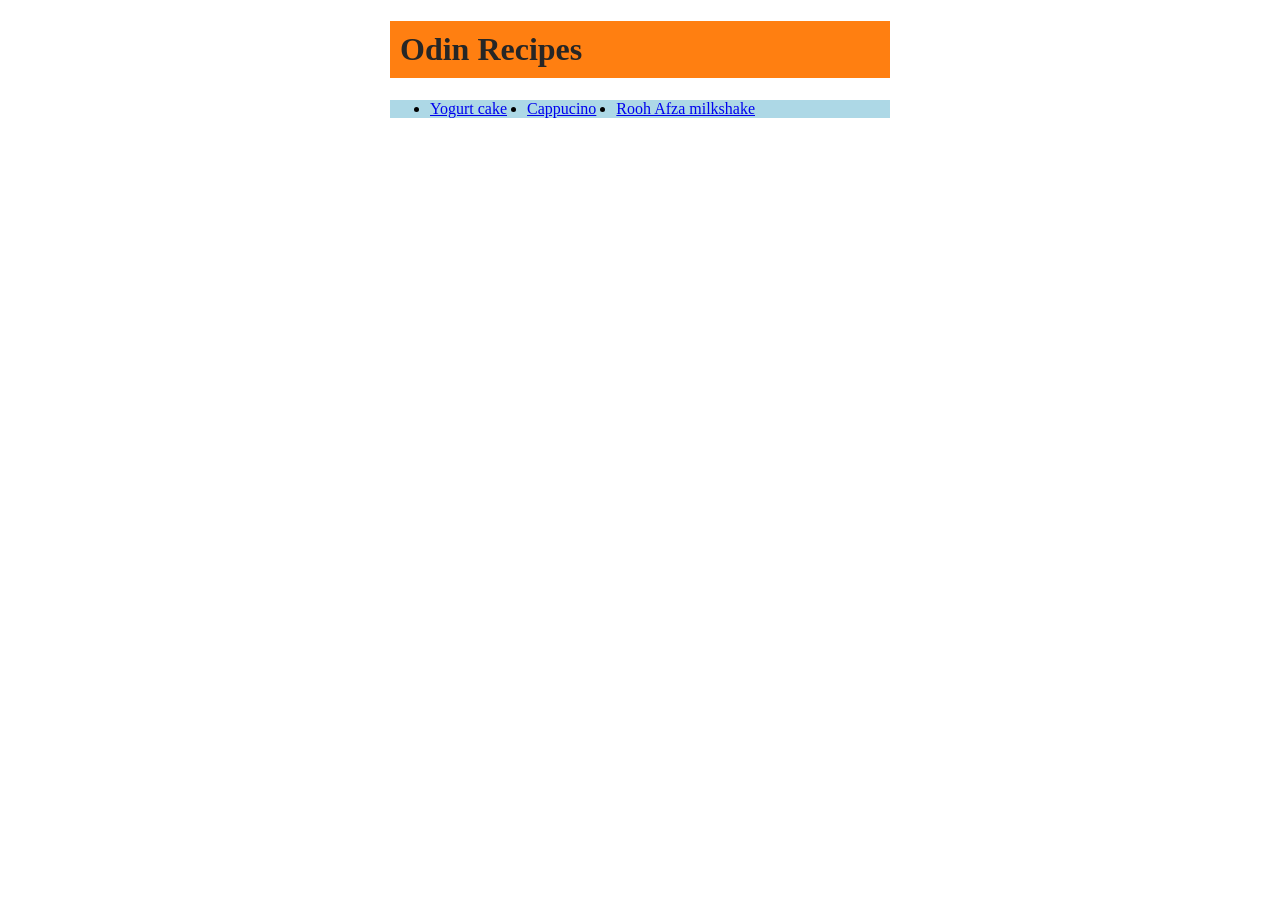
<file: index.html>
<!DOCTYPE html>
<html lang="en">

<head>
    <meta charset="UTF-8">
    <title>Odin Recipes</title>
    <link rel="stylesheet" href="style.css">
</head>

<body>
    <h1>Odin Recipes</h1>
    <ul class="navlinks">
        <li><a href="./recipes/yogurt-cake.html">Yogurt cake</a></li>
        <li><a href="./recipes/cappucino.html">Cappucino</a></li>
        <li><a href="./recipes/rooh-afza-milkshake.html">Rooh Afza milkshake</a></li>
    </ul>
</body>

</html>
</file>
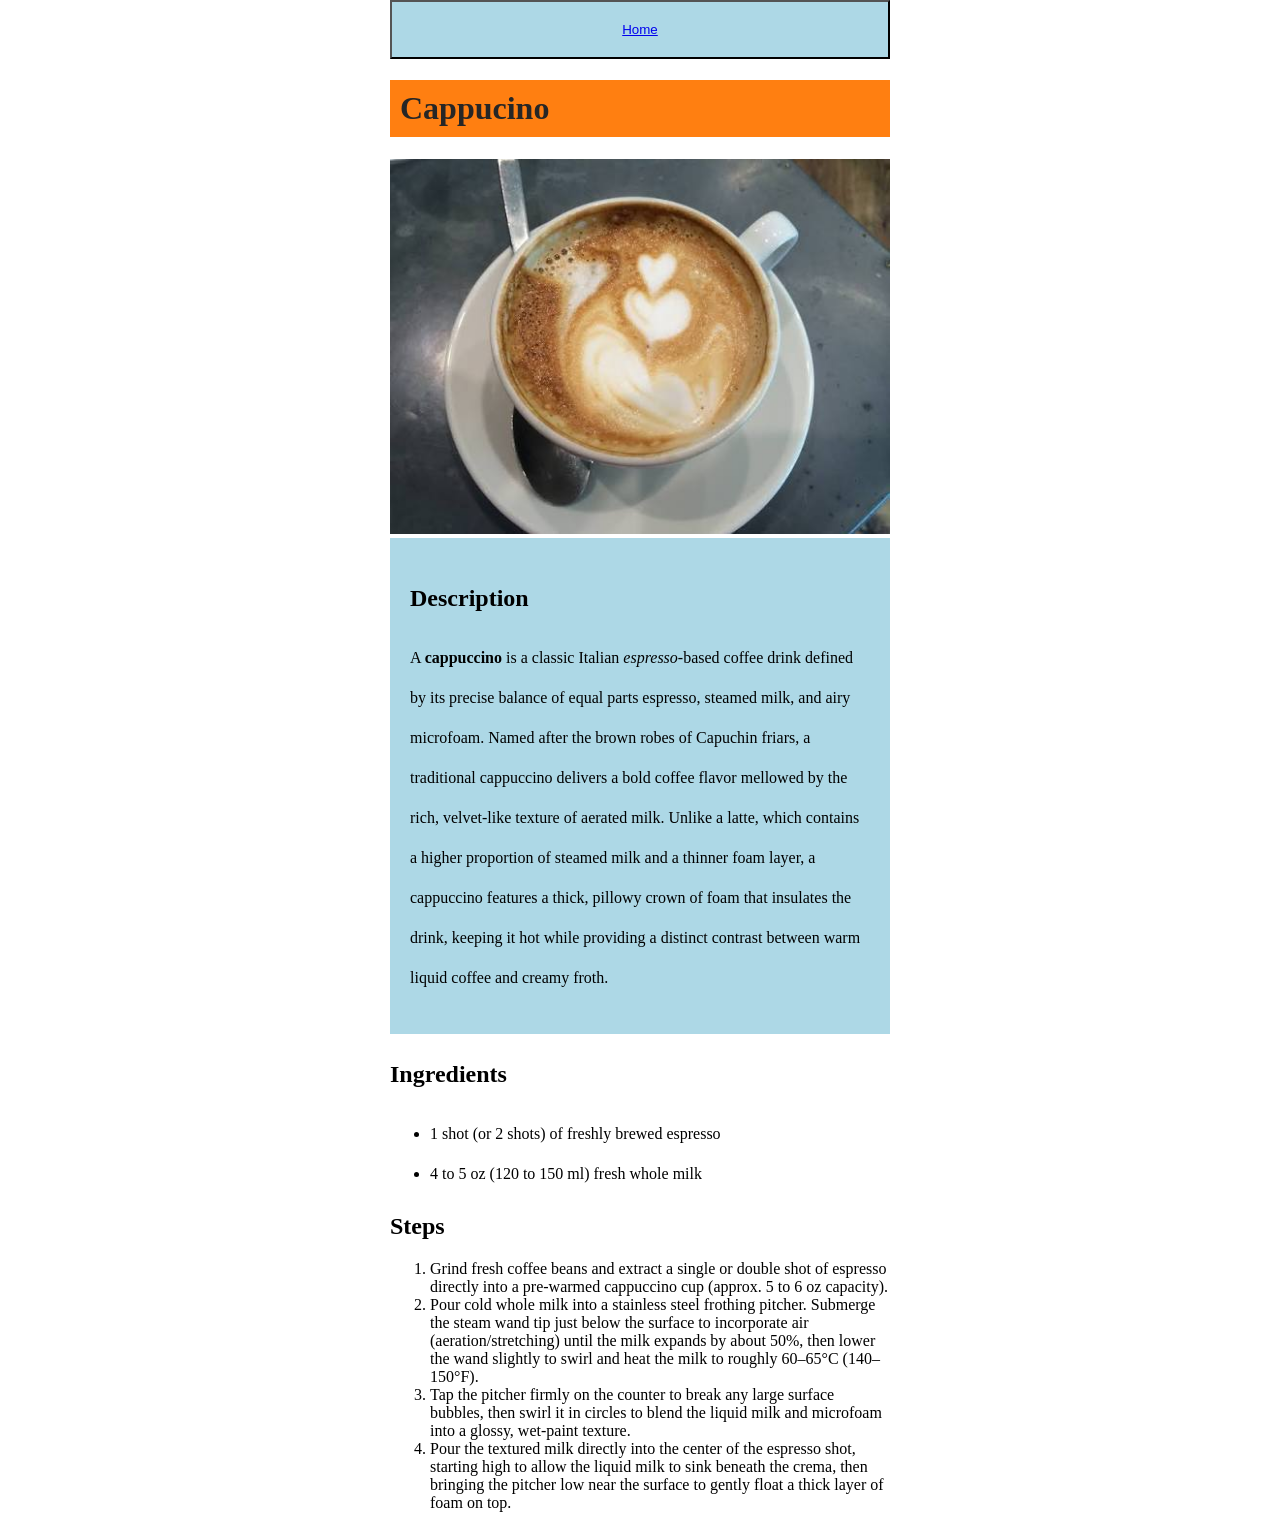
<file: recipes/cappucino.html>
<!DOCTYPE html>
<html lang="en">

<head>
    <meta charset="UTF-8">
    <title>Cappucino</title>
    <link rel="stylesheet" href="../style.css">
</head>

<body>
    <button><a href="../index.html">Home</a></button>
    <h1>Cappucino</h1>
    <img src="../images/cappucino.jpg" alt="Delicious cappucino" width="500">
    <div class="description">
        <h2>Description</h2>
        <p>A <strong>cappuccino</strong> is a classic Italian <em>espresso</em>-based coffee drink defined by its
            precise balance of equal parts espresso, steamed milk, and airy microfoam. Named after the brown robes of
            Capuchin friars, a traditional cappuccino delivers a bold coffee flavor mellowed by the rich, velvet-like
            texture of aerated milk. Unlike a latte, which contains a higher proportion of steamed milk and a thinner
            foam layer, a cappuccino features a thick, pillowy crown of foam that insulates the drink, keeping it hot
            while providing a distinct contrast between warm liquid coffee and creamy froth.</p>
    </div>

    <div class="ingredients">
    <h2>Ingredients</h2>
    <ul>
        <li>1 shot (or 2 shots) of freshly brewed espresso</li>
        <li>4 to 5 oz (120 to 150 ml) fresh whole milk</li>
    </ul>
    </div>

    <div class="Steps">
    <h2>Steps</h2>
    <ol>
        <li>Grind fresh coffee beans and extract a single or double shot of espresso directly into a pre-warmed
            cappuccino cup (approx. 5 to 6 oz capacity).</li>
        <li>Pour cold whole milk into a stainless steel frothing pitcher. Submerge the steam wand tip just below the
            surface to incorporate air (aeration/stretching) until the milk expands by about 50%, then lower the wand
            slightly to swirl and heat the milk to roughly 60–65°C (140–150°F).</li>
        <li>Tap the pitcher firmly on the counter to break any large surface bubbles, then swirl it in circles to blend
            the liquid milk and microfoam into a glossy, wet-paint texture.</li>
        <li>Pour the textured milk directly into the center of the espresso shot, starting high to allow the liquid milk
            to sink beneath the crema, then bringing the pitcher low near the surface to gently float a thick layer of
            foam on top.</li>
    </ol>
    </div>
</body>

</html>
</file>
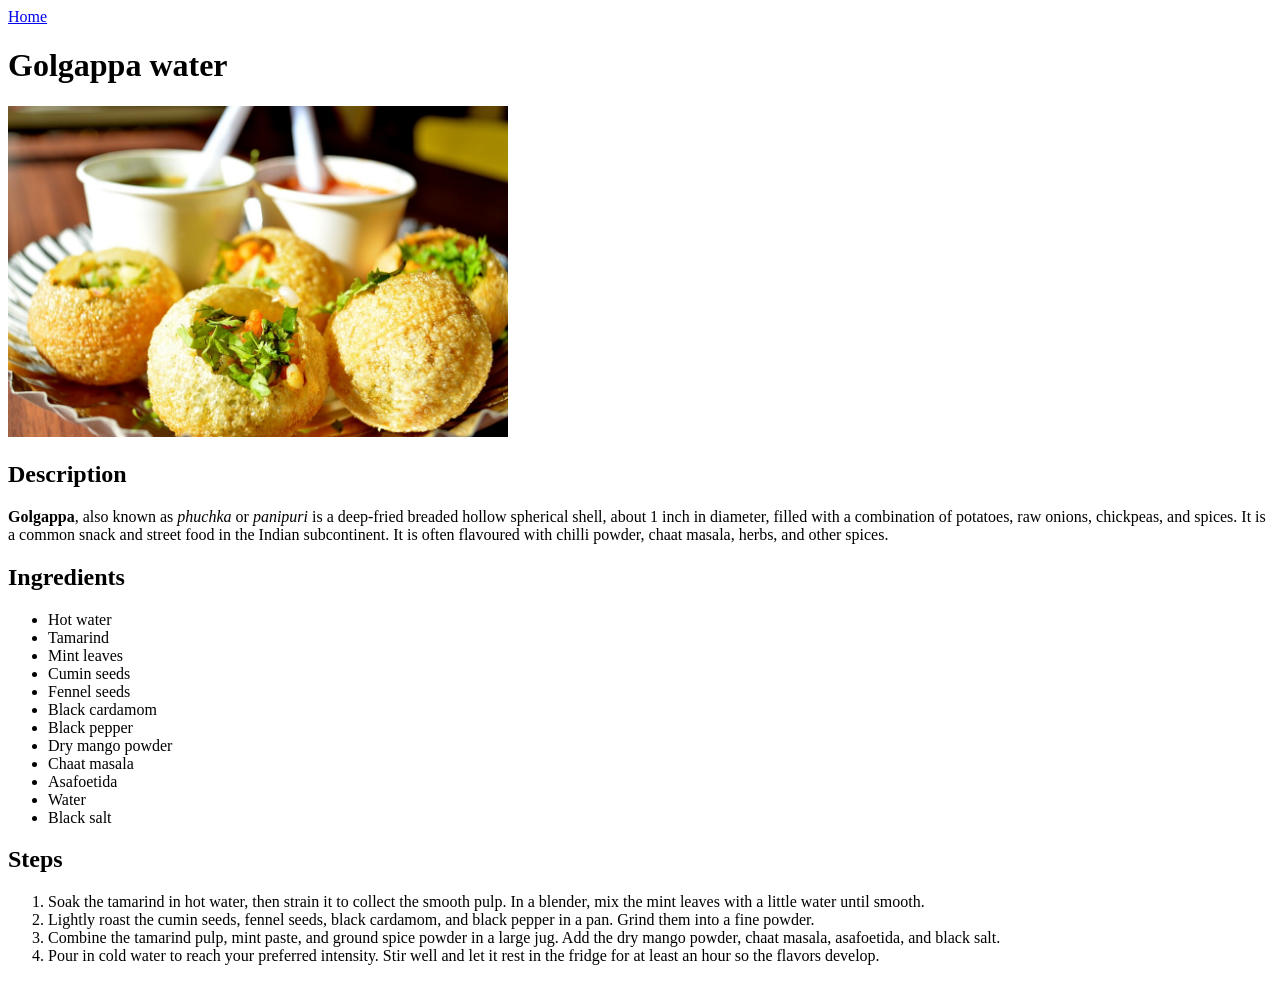
<file: recipes/golgappa.html>
<!DOCTYPE html>
<html lang="en">
    <head>
        <meta charset="UTF-8">
        <title>Golgappa water</title>
    </head>
    <body>
        <a href="../index.html">Home</a>
        <h1>Golgappa water</h1>
        <img src="../images/golgappa.JPG" alt="golgappa" width="500">
        <h2>Description</h2>
        <p><strong>Golgappa</strong>, also known as <em>phuchka</em> or <em>panipuri</em> is a deep-fried breaded hollow spherical shell, about 1 inch in diameter, filled with a combination of potatoes, raw onions, chickpeas, and spices. It is a common snack and street food in the Indian subcontinent. It is often flavoured with chilli powder, chaat masala, herbs, and other spices.</p>
        <h2>Ingredients</h2>
        <ul>
            <li>Hot water</li>
            <li>Tamarind</li>
            <li>Mint leaves</li>
            <li>Cumin seeds</li>
            <li>Fennel seeds</li>
            <li>Black cardamom</li>
            <li>Black pepper</li>
            <li>Dry mango powder</li>
            <li>Chaat masala</li>
            <li>Asafoetida</li>
            <li>Water</li>
            <li>Black salt</li>
        </ul>
        <h2>Steps</h2>
        <ol>
            <li>Soak the tamarind in hot water, then strain it to collect the smooth pulp. In a blender, mix the mint leaves with a little water until smooth.</li>
            <li>Lightly roast the cumin seeds, fennel seeds, black cardamom, and black pepper in a pan. Grind them into a fine powder.</li>
            <li>Combine the tamarind pulp, mint paste, and ground spice powder in a large jug. Add the dry mango powder, chaat masala, asafoetida, and black salt.</li>
            <li>Pour in cold water to reach your preferred intensity. Stir well and let it rest in the fridge for at least an hour so the flavors develop.</li>
        </ol>
    </body>
</html>
</file>
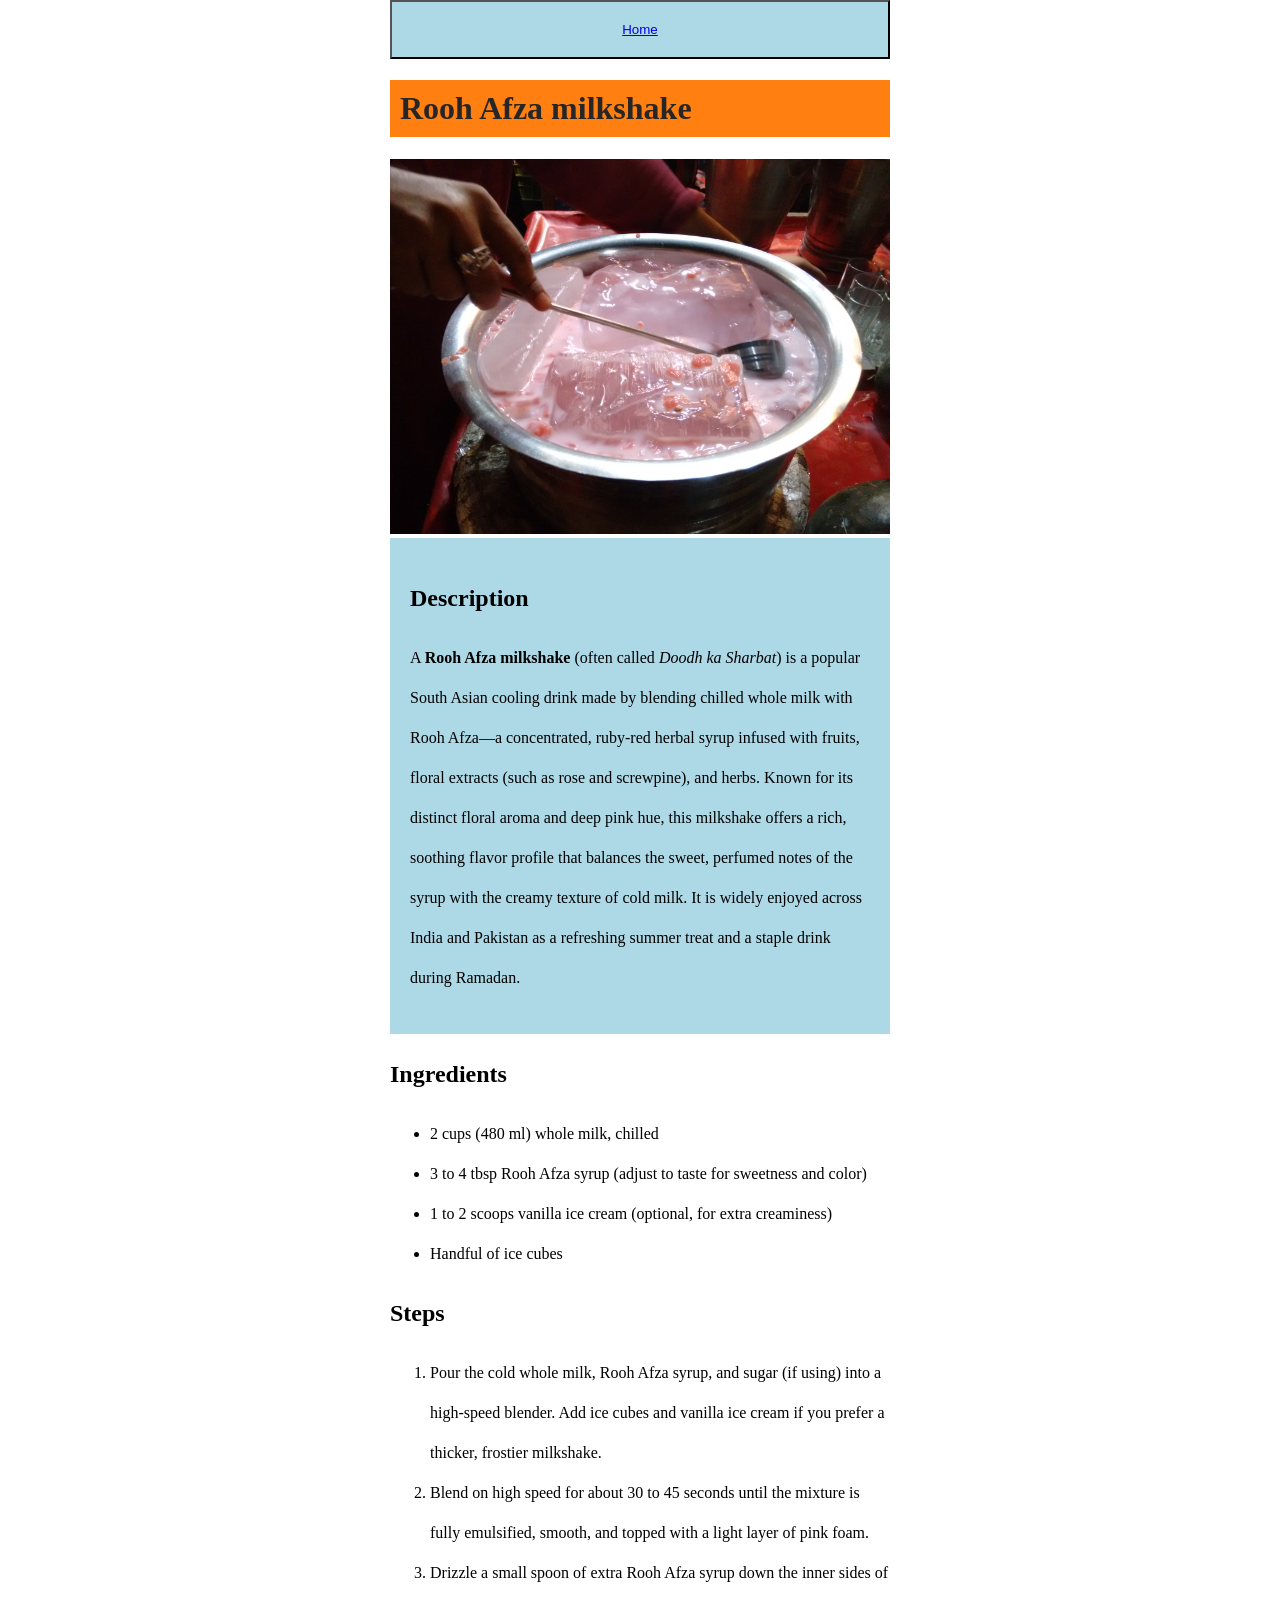
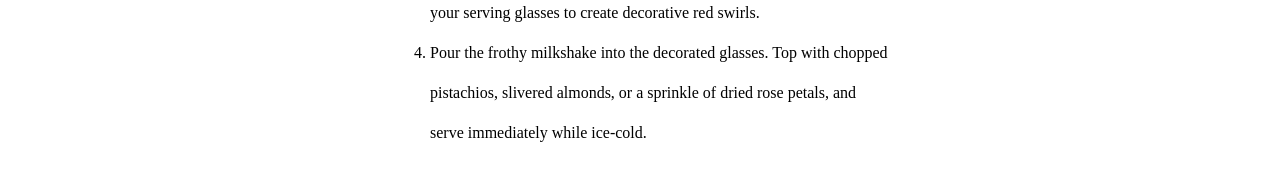
<file: recipes/rooh-afza-milkshake.html>
<!DOCTYPE html>
<html lang="en">

<head>
    <meta charset="UTF-8">
    <title>Rooh Afza milkshake</title>
    <link rel="stylesheet" href="../style.css">
</head>

<body>
    <button><a href="../index.html">Home</a></button>
    <h1>Rooh Afza milkshake</h1>
    <img src="../images/rooh-afza.jpg" alt="Delicious Rooh Afza drink" width="500">
    <div class="description">
        <h2>Description</h2>
        <p>A <strong>Rooh Afza milkshake</strong> (often called <em>Doodh ka Sharbat</em>) is a popular South Asian
            cooling drink made by blending chilled whole milk with Rooh Afza—a concentrated, ruby-red herbal syrup
            infused with fruits, floral extracts (such as rose and screwpine), and herbs. Known for its distinct floral
            aroma and deep pink hue, this milkshake offers a rich, soothing flavor profile that balances the sweet,
            perfumed notes of the syrup with the creamy texture of cold milk. It is widely enjoyed across India and
            Pakistan as a refreshing summer treat and a staple drink during Ramadan.</p>
    </div>

    <div class="ingredients">
        <h2>Ingredients</h2>
        <ul>
            <li>2 cups (480 ml) whole milk, chilled</li>
            <li>3 to 4 tbsp Rooh Afza syrup (adjust to taste for sweetness and color)</li>
            <li>1 to 2 scoops vanilla ice cream (optional, for extra creaminess)</li>
            <li>Handful of ice cubes</li>
        </ul>
    </div>

    <div class="steps">
        <h2>Steps</h2>
        <ol>
            <li>Pour the cold whole milk, Rooh Afza syrup, and sugar (if using) into a high-speed blender. Add ice cubes
                and vanilla ice cream if you prefer a thicker, frostier milkshake.</li>
            <li>Blend on high speed for about 30 to 45 seconds until the mixture is fully emulsified, smooth, and topped
                with a light layer of pink foam.</li>
            <li>Drizzle a small spoon of extra Rooh Afza syrup down the inner sides of your serving glasses to create
                decorative red swirls.</li>
            <li>Pour the frothy milkshake into the decorated glasses. Top with chopped pistachios, slivered almonds, or
                a sprinkle of dried rose petals, and serve immediately while ice-cold.</li>
        </ol>
    </div>
</body>

</html>
</file>
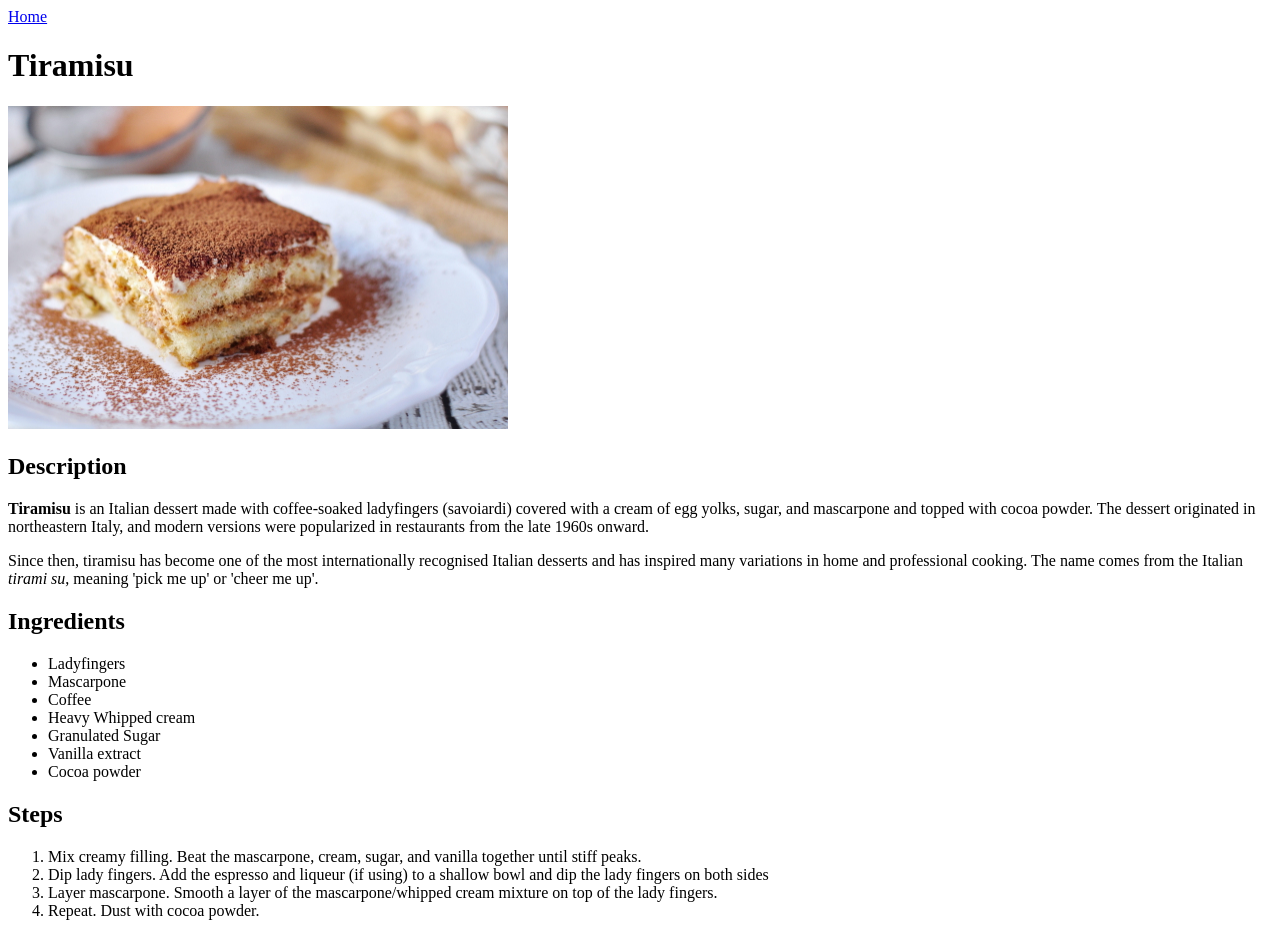
<file: recipes/tiramisu.html>
<!DOCTYPE html>
<html lang="en">
    <head>
        <meta charset="UTF-8">
        <title>Tiramisu</title>
    </head>
    <body>
        <a href="../index.html">Home</a>
        <h1>Tiramisu</h1>
        <img src="../images/tiramisu.jpg" alt="tiramisu" width="500">
        <h2>Description</h2>
        <p><strong>Tiramisu</strong> is an Italian dessert made with coffee-soaked ladyfingers (savoiardi) covered with a cream of egg yolks, sugar, and mascarpone and topped with cocoa powder. The dessert originated in northeastern Italy, and modern versions were popularized in restaurants from the late 1960s onward.</p>
        <p>Since then, tiramisu has become one of the most internationally recognised Italian desserts and has inspired many variations in home and professional cooking. The name comes from the Italian <em>tirami su</em>, meaning 'pick me up' or 'cheer me up'.</p>
        <h2>Ingredients</h2>
        <ul>
            <li>Ladyfingers</li>
            <li>Mascarpone</li>
            <li>Coffee</li>
            <li>Heavy Whipped cream</li>
            <li>Granulated Sugar</li>
            <li>Vanilla extract</li>
            <li>Cocoa powder</li>
        </ul>
        <h2>Steps</h2>
        <ol>
            <li>Mix creamy filling. Beat the mascarpone, cream, sugar, and vanilla together until stiff peaks.</li>
            <li>Dip lady fingers. Add the espresso and liqueur (if using) to a shallow bowl and dip the lady fingers on both sides</li>
            <li>Layer mascarpone. Smooth a layer of the mascarpone/whipped cream mixture on top of the lady fingers.</li>
            <li>Repeat. Dust with cocoa powder.</li>
        </ol>
    </body>
</html>
</file>
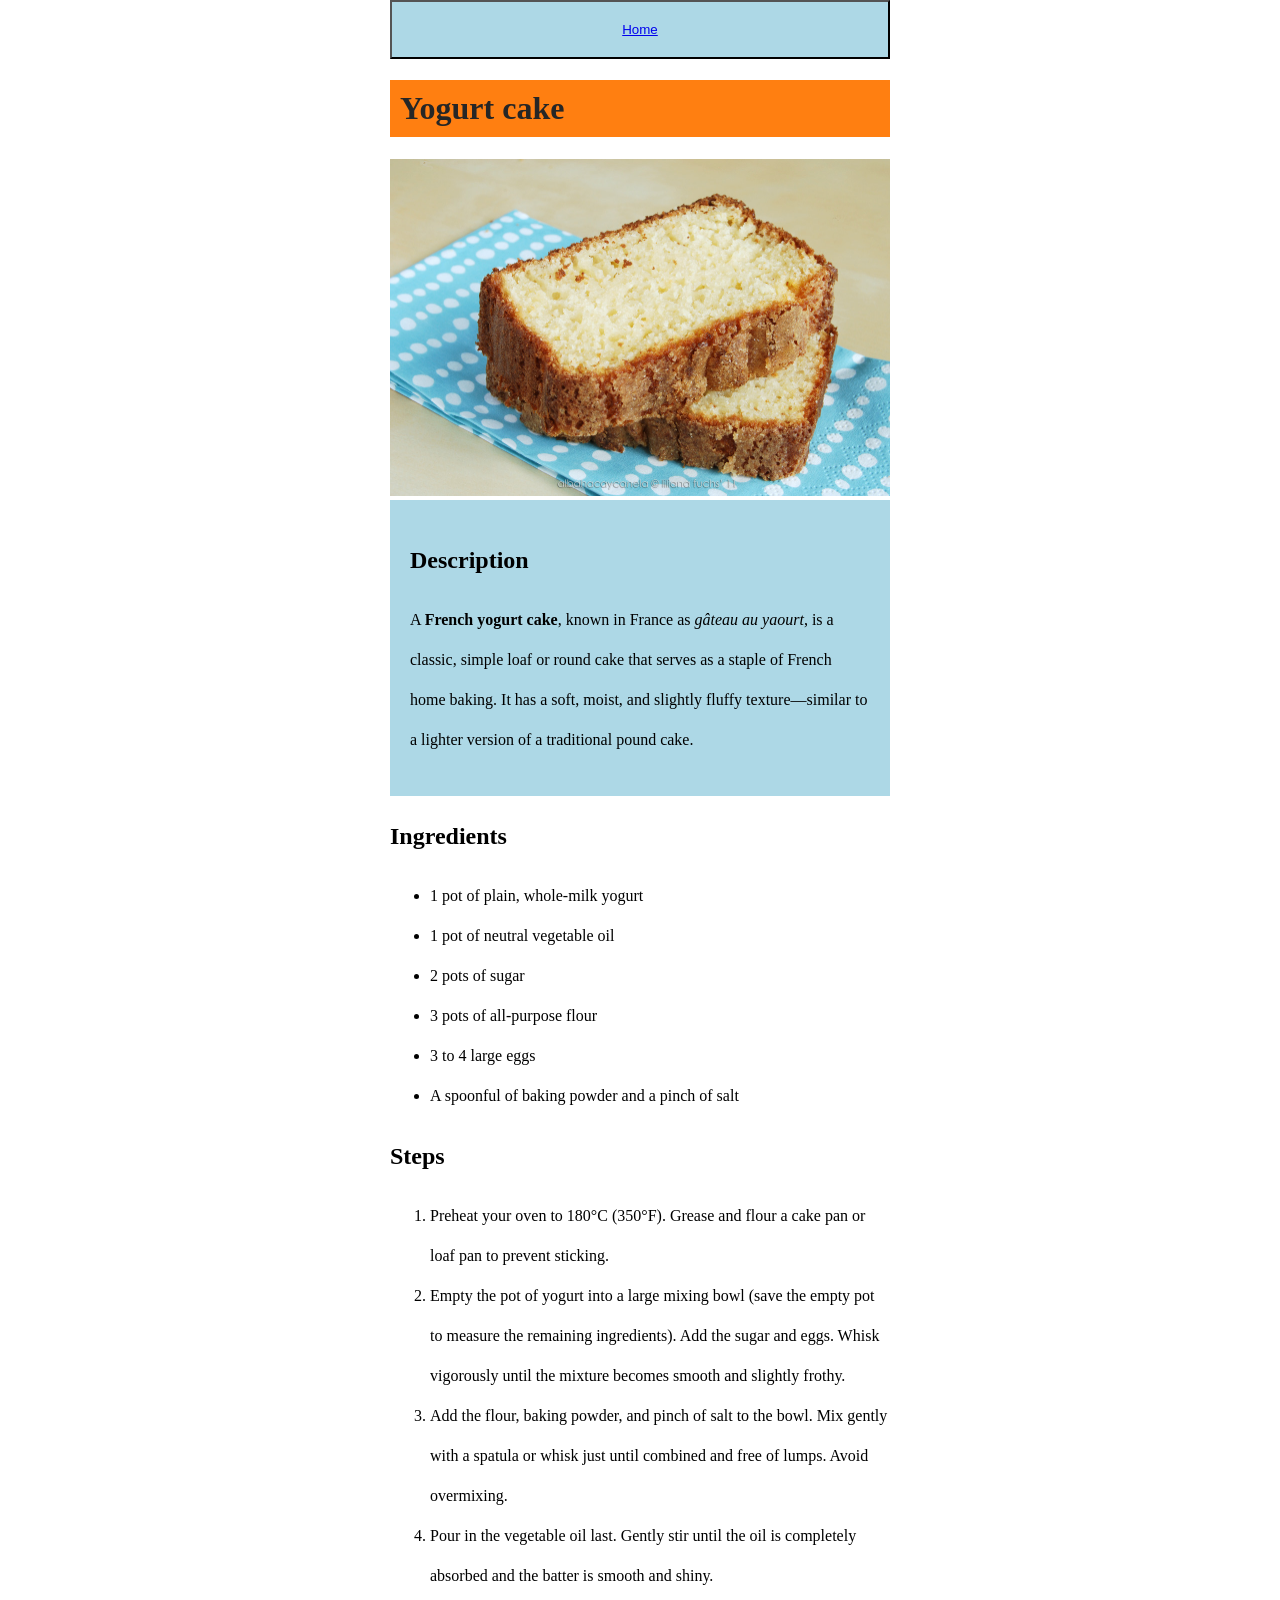
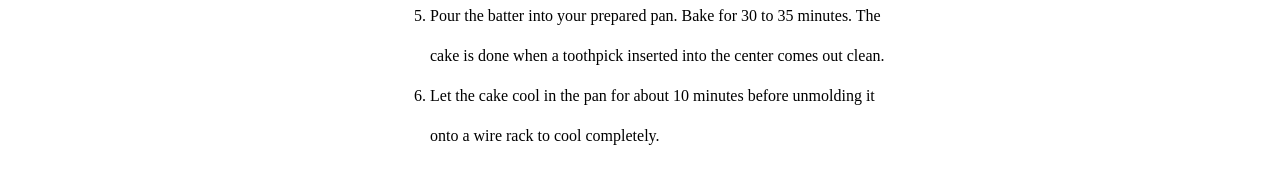
<file: recipes/yogurt-cake.html>
<!DOCTYPE html>
<html lang="en">

<head>
    <meta charset="UTF-8">
    <title>Yogurt cake</title>
    <link rel="stylesheet" href="../style.css">
</head>

<body>
    <button><a href="../index.html">Home</a></button>
    <h1>Yogurt cake</h1>
    <img src="../images/yogurt-cake.jpg" alt="Delicious yoguret cake slice on a plate" width="500">
    <div class="description">
        <h2>Description</h2>
        <p>A <strong>French yogurt cake</strong>, known in France as <em>gâteau au yaourt</em>, is a classic, simple
            loaf or round cake that serves as a staple of French home baking. It has a soft, moist, and slightly fluffy
            texture—similar to a lighter version of a traditional pound cake.</p>
    </div>

    <div class="ingredients">
        <h2>Ingredients</h2>
        <ul>
            <li>1 pot of plain, whole-milk yogurt</li>
            <li>1 pot of neutral vegetable oil</li>
            <li>2 pots of sugar</li>
            <li>3 pots of all-purpose flour</li>
            <li>3 to 4 large eggs</li>
            <li>A spoonful of baking powder and a pinch of salt</li>
        </ul>
    </div>

    <div class="steps">
        <h2>Steps</h2>
        <ol>
            <li>Preheat your oven to 180°C (350°F). Grease and flour a cake pan or loaf pan to prevent sticking.</li>
            <li>Empty the pot of yogurt into a large mixing bowl (save the empty pot to measure the remaining
                ingredients). Add the sugar and eggs. Whisk vigorously until the mixture becomes smooth and slightly
                frothy.</li>
            <li>Add the flour, baking powder, and pinch of salt to the bowl. Mix gently with a spatula or whisk just
                until combined and free of lumps. Avoid overmixing.</li>
            <li>Pour in the vegetable oil last. Gently stir until the oil is completely absorbed and the batter is
                smooth and shiny.</li>
            <li>Pour the batter into your prepared pan. Bake for 30 to 35 minutes. The cake is done when a toothpick
                inserted into the center comes out clean.</li>
            <li>Let the cake cool in the pan for about 10 minutes before unmolding it onto a wire rack to cool
                completely.</li>
        </ol>
    </div>
</body>

</html>
</file>
<file: style.css>
body {
    width: 500px;
    margin: 0 auto;
    font-family: Georgia, 'Times New Roman', Times, serif;
    box-sizing: border-box;
}

h1 {
    background-color: #FF7F11;
    padding: 10px;
    color: #262626;
}

.navlinks {
    display: flex;
    gap: 20px;
    background-color: lightblue;
}

.description, .ingredients, .steps {
    line-height: 40px;
}

.description {
    background-color: lightblue;
    padding: 20px;
}

button {
    display: block;
    width: 100%;
    padding: 20px;
    background-color: lightblue;
}
</file>
